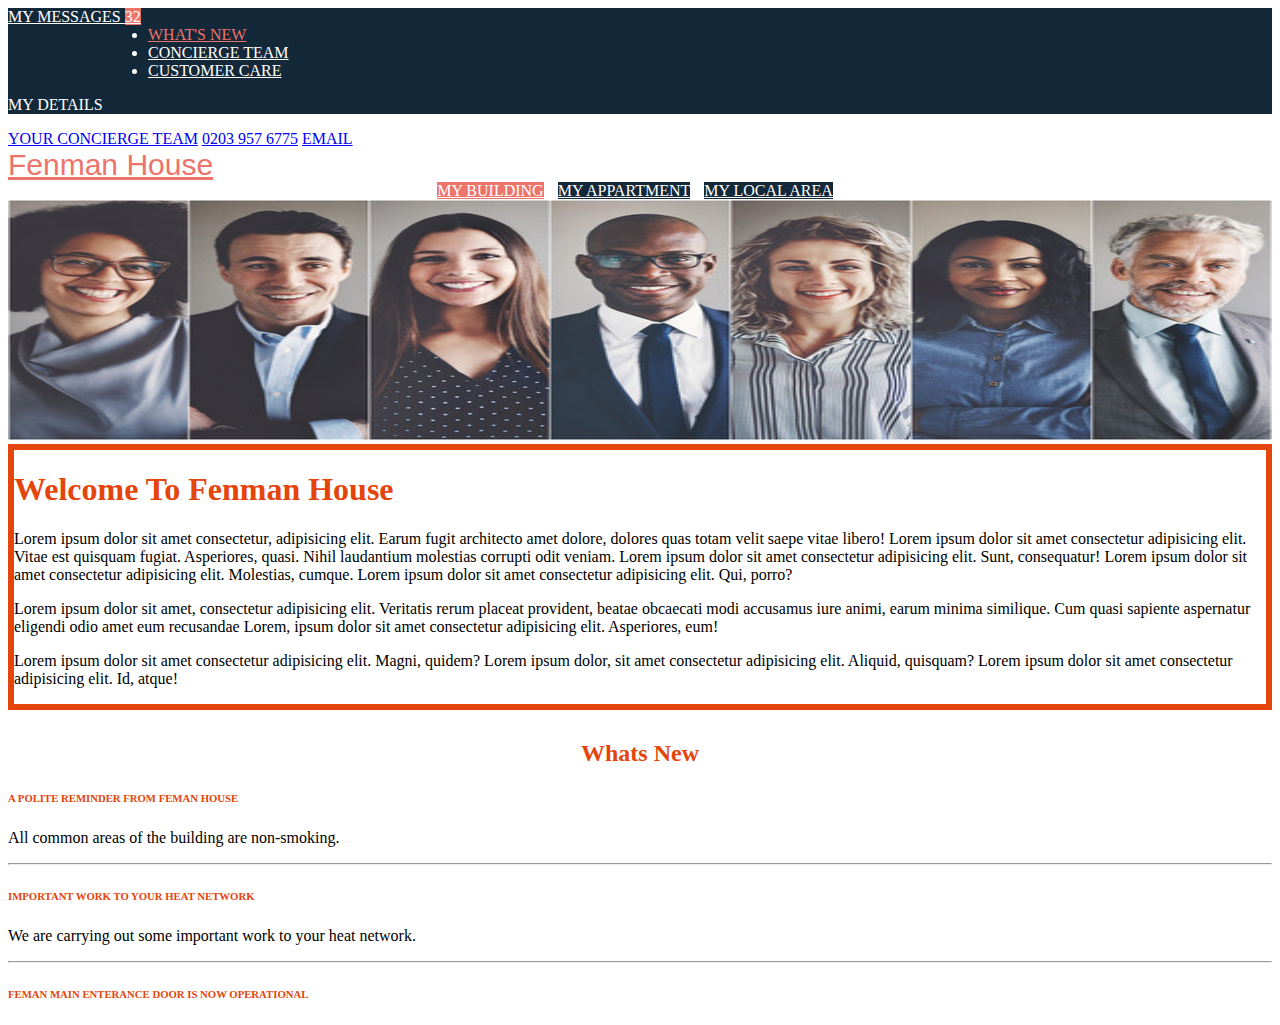
<file: index.html>
<!DOCTYPE html>
<html lang="en">

<head>
    <meta charset="UTF-8">
    <link rel="stylesheet" href="./style.css">
    <meta name="viewport" content="width=device-width, initial-scale=1.0">
    <link rel="shortcut icon" href="./images/bootstrap-logo-black.svg" type="image/x-icon">
    <link rel="stylesheet" href="https://cdnjs.cloudflare.com/ajax/libs/font-awesome/6.1.1/css/all.min.css"
        integrity="sha512-KfkfwYDsLkIlwQp6LFnl8zNdLGxu9YAA1QvwINks4PhcElQSvqcyVLLD9aMhXd13uQjoXtEKNosOWaZqXgel0g=="
        crossorigin="anonymous" referrerpolicy="no-referrer" />
    <link href="https://cdn.jsdelivr.net/npm/bootstrap@5.2.0-beta1/dist/css/bootstrap.min.css" rel="stylesheet"
        integrity="sha384-0evHe/X+R7YkIZDRvuzKMRqM+OrBnVFBL6DOitfPri4tjfHxaWutUpFmBp4vmVor" crossorigin="anonymous">
    <title>Page 01</title>





</head>

<body>

    <header>

        <nav class="navbar navbar-expand-lg" style="background-color: #132839;color: white;">
            <div class="container-fluid cont p-5 pt-0 pb-0 ">
                <a class="navbar-brand" href="#" style="color:white;">MY MESSAGES <span
                        style="background-color: #EC746B;color: white;">32</span></a>
                <div class="collapse navbar-collapse" id="navbarSupportedContent">
                    <ul class="navbar-nav me-auto mb-lg-0" style="margin:0px 100px">
                        <li class="nav-item">
                            <a class="nav-link" aria-current="page" href="./Page1.html" style="color: #EC746B;">WHAT'S
                                NEW</a>
                        </li>
                        <li class="nav-item">
                            <a class="nav-link" aria-current="page" href="./concierge_team.html"
                                style="color: white;">CONCIERGE TEAM</a>
                        </li>
                        <li class="nav-item">
                            <a class="nav-link" aria-current="page" href="./contact.html"
                                style="color: white;">CUSTOMER CARE</a>
                        </li>
                    </ul>
                    <p>MY DETAILS</p>
                </div>
            </div>
        </nav>
        <!-- Lower Navbar  -->
        <nav class="navbar navbar-expand-lg p-2">
            <div class="container-fluid">
                <div class="navbar-collapse" id="navbarNavAltMarkup">
                    <div class="navbar-nav nav-main ms-auto">
                        <a class="nav-link" href="#">YOUR CONCIERGE TEAM</a>
                        <a class="nav-link" href="#">0203 957 6775</a>
                        <a class="nav-link" href="#">EMAIL</a>
                    </div>
                </div>
            </div>
        </nav>
        <!-- Header Section  -->
        <div class="header container-fluid">
            <!-- Navbar Section  -->
            <nav class="navbar navbar-expand-lg">
                <div class="container-fluid">
                    <a class="navbar-brand" href="#"
                        style="color:#EC746B;font-family: Verdana, Geneva, Tahoma, sans-serif;font-size: 30px;">
                        Fenman House
                    </a>
                    <div class="navbar-collapse" id="navbarNavAltMarkup" style="text-align: center;">
                        <div class="navbar-nav nav-main ms-auto">
                            <a class="nav-link" href="#"
                                style="background-color: #EC746B;color: white;margin-right: 10px;">MY BUILDING</a>
                            <a class="nav-link" href="#"
                                style="background-color: #132839;color: white;margin-right: 10px;">MY APPARTMENT</a>
                            <a class="nav-link" href="#"
                                style="background-color: #132839;color: white;margin-right: 10px;">MY LOCAL AREA</a>
                        </div>
                    </div>
                </div>
            </nav>
    </header>



    <div class="page01-container">
        <!--Nav Image Portion-->

        <div class="container-fluid">
            <div class="row">
            </div>

            <div class="col-12 p-0">
                <img src="./image.jpg.jpg" alt="" height="240px" width="100%">
            </div>

        </div>
    </div>








    <!--Main portion-->

    <div class="container">
        <div class="row mt-5">
            <div class="col-8 main_border">

                <h1 class="main_color" style="font-family: 'Young Serif', serif;">Welcome To Fenman House</h1>
                <p>Lorem ipsum dolor sit amet consectetur, adipisicing elit. Earum fugit architecto amet dolore, dolores
                    quas totam velit saepe vitae libero! Lorem ipsum dolor sit amet consectetur adipisicing elit. Vitae
                    est quisquam fugiat. Asperiores, quasi. Nihil laudantium molestias corrupti odit veniam. Lorem ipsum
                    dolor sit amet consectetur adipisicing elit. Sunt, consequatur!
                    Lorem ipsum dolor sit amet consectetur adipisicing elit. Molestias, cumque. Lorem ipsum dolor sit
                    amet consectetur adipisicing elit. Qui, porro? </p>

                <p>Lorem ipsum dolor sit amet, consectetur adipisicing elit. Veritatis rerum placeat provident, beatae
                    obcaecati modi accusamus iure animi, earum minima similique. Cum quasi sapiente aspernatur eligendi
                    odio amet eum recusandae Lorem, ipsum dolor sit amet consectetur adipisicing elit. Asperiores, eum!
                </p>

                <p>Lorem ipsum dolor sit amet consectetur adipisicing elit. Magni, quidem? Lorem ipsum dolor, sit amet
                    consectetur adipisicing elit. Aliquid, quisquam? Lorem ipsum dolor sit amet consectetur adipisicing
                    elit. Id, atque! </p>

            </div>
            <div class="col-4 ">
                <h2 style="text-align: center; font-family: 'Young Serif', serif;
 ; " class="main_color">Whats New</h2>
                <h6 class="main_color" style="font-family: 'Young Serif', serif;
;">A POLITE REMINDER FROM FEMAN HOUSE</h6>
                <p> All common areas of the building are non-smoking.</p>
                <hr>
                <h6 class="main_color" style="font-family: 'Young Serif', serif;
;">IMPORTANT WORK TO YOUR HEAT NETWORK</h6>
                <p> We are carrying out some important work to your heat network.</p>
                <hr>
                <h6 class="main_color" style="font-family: 'Young Serif', serif;
;">FEMAN MAIN ENTERANCE DOOR IS NOW OPERATIONAL</h6>

            </div>
        </div>
    </div>
    </div>







    <script src="https://cdn.jsdelivr.net/npm/bootstrap@5.0.2/dist/js/bootstrap.bundle.min.js"
        integrity="sha384-MrcW6ZMFYlzcLA8Nl+NtUVF0sA7MsXsP1UyJoMp4YLEuNSfAP+JcXn/tWtIaxVXM"
        crossorigin="anonymous"></script>
</body>

</html>
</file>
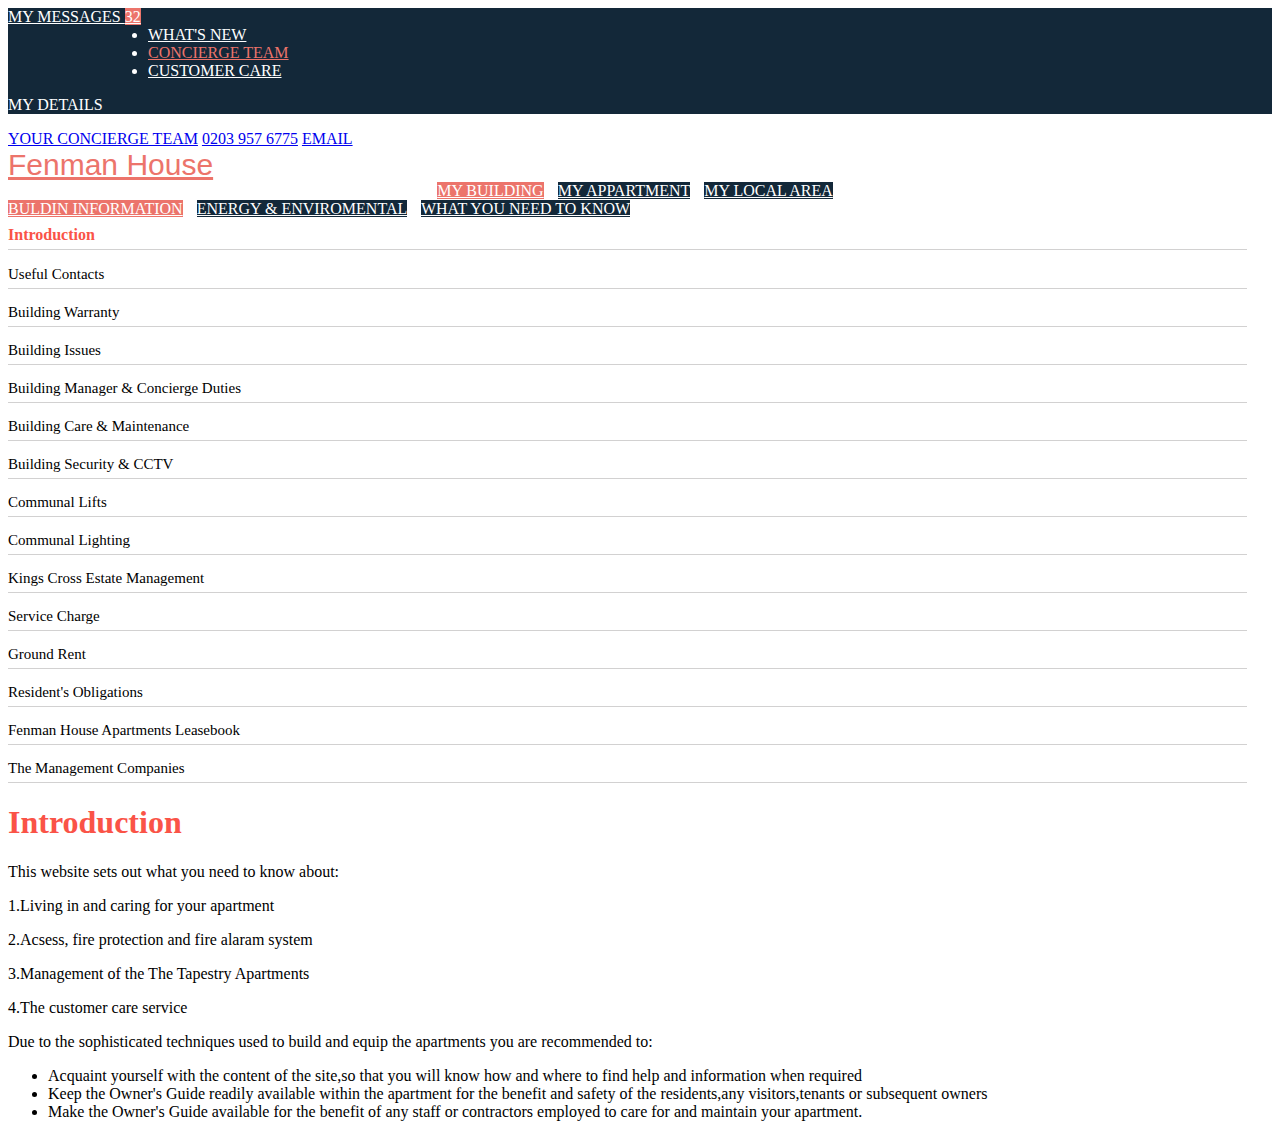
<file: concierge_team.html>
<!DOCTYPE html>
<html lang="en">

<head>
    <meta charset="UTF-8">
    <link rel="stylesheet" href="./style.css">
    <meta name="viewport" content="width=device-width, initial-scale=1.0">
    <link rel="shortcut icon" href="./images/bootstrap-logo-black.svg" type="image/x-icon">
    <link rel="stylesheet" href="https://cdnjs.cloudflare.com/ajax/libs/font-awesome/6.1.1/css/all.min.css"
        integrity="sha512-KfkfwYDsLkIlwQp6LFnl8zNdLGxu9YAA1QvwINks4PhcElQSvqcyVLLD9aMhXd13uQjoXtEKNosOWaZqXgel0g=="
        crossorigin="anonymous" referrerpolicy="no-referrer" />
    <link href="https://cdn.jsdelivr.net/npm/bootstrap@5.2.0-beta1/dist/css/bootstrap.min.css" rel="stylesheet"
        integrity="sha384-0evHe/X+R7YkIZDRvuzKMRqM+OrBnVFBL6DOitfPri4tjfHxaWutUpFmBp4vmVor" crossorigin="anonymous">
    <title>Page 02</title>
</head>

<body>
    <!-- Upper Navbar  -->
    <header>

        <nav class="navbar navbar-expand-lg" style="background-color: #132839;color: white;">
            <div class="container-fluid cont p-5 pt-0 pb-0 ">
                <a class="navbar-brand" href="#" style="color:white;">MY MESSAGES <span
                        style="background-color: #EC746B;color: white;">32</span></a>
                <div class="collapse navbar-collapse" id="navbarSupportedContent">
                    <ul class="navbar-nav me-auto mb-lg-0" style="margin:0px 100px">
                        <li class="nav-item">
                            <a class="nav-link" aria-current="page" href="./index.html" style="color: white;">WHAT'S
                                NEW</a>
                        </li>
                        <li class="nav-item">
                            <a class="nav-link" aria-current="page" href="./faman house page 2.html"
                                style="color: #EC746B;">CONCIERGE TEAM</a>
                        </li>
                        <li class="nav-item">
                            <a class="nav-link" aria-current="page" href="./contact.html"
                                style="color: white;">CUSTOMER CARE</a>
                        </li>
                    </ul>
                    <p>MY DETAILS</p>
                </div>
            </div>
        </nav>
        <!-- Lower Navbar  -->
        <nav class="navbar navbar-expand-lg p-2">
            <div class="container-fluid">
                <div class="navbar-collapse" id="navbarNavAltMarkup">
                    <div class="navbar-nav nav-main ms-auto">
                        <a class="nav-link" href="#">YOUR CONCIERGE TEAM</a>
                        <a class="nav-link" href="#">0203 957 6775</a>
                        <a class="nav-link" href="#">EMAIL</a>
                    </div>
                </div>
            </div>
        </nav>
        <!-- Header Section  -->
        <div class="header container-fluid">
            <!-- Navbar Section  -->
            <nav class="navbar navbar-expand-lg">
                <div class="container-fluid">
                    <a class="navbar-brand" href="#"
                        style="color:#EC746B;font-family: Verdana, Geneva, Tahoma, sans-serif;font-size: 30px;">
                        Fenman House
                    </a>
                    <div class="navbar-collapse" id="navbarNavAltMarkup" style="text-align: center;">
                        <div class="navbar-nav nav-main ms-auto">
                            <a class="nav-link" href="#"
                                style="background-color: #EC746B;color: white;margin-right: 10px;">MY BUILDING</a>
                            <a class="nav-link" href="#"
                                style="background-color: #132839;color: white;margin-right: 10px;">MY APPARTMENT</a>
                            <a class="nav-link" href="#"
                                style="background-color: #132839;color: white;margin-right: 10px;">MY LOCAL AREA</a>
                        </div>
                    </div>
                </div>
            </nav>
    </header>

    <div class="page02-container">
        <nav class="navbar navbar-expand-lg">
            <div class="container-fluid">
                <div class="collapse navbar-collapse" id="navbarNavAltMarkup">
                    <div class="navbar-nav nav-main ">
                        <a class="nav-link" href="#"
                            style="background-color: #EC746B;color: white;margin-right: 10px;">BULDIN INFORMATION</a>
                        <a class="nav-link" href="#"
                            style="background-color: #132839;color: white;margin-right: 10px;">ENERGY & ENVIROMENTAL</a>
                        <a class="nav-link" href="#" style="background-color: #132839;color: white;margin-right: 10px;">WHAT
                            YOU NEED TO KNOW</a>
                    </div>
                </div>
            </div>
        </nav>
    
        <!-- Content Header  -->
        <div class="container-fluid border border-danger border-5" style="width: 98%;margin-top: -8px;">
            <div class="row mt-4">
                <div class="col-lg-4 col-md-4 col-sm-12  d-flex flex-column">
                    <p
                        style="color: #fa5347;font-weight: bold;border-bottom: 1px solid rgba(71, 69, 69, 0.247);padding-bottom: 5px;">
                        Introduction</p>
                    <p class="bottom">Useful Contacts</p>
                    <p class="bottom">Building Warranty</p>
                    <p class="bottom">Building Issues</p>
                    <p class="bottom">Building Manager & Concierge Duties</p>
                    <p class="bottom">Building Care & Maintenance</p>
                    <p class="bottom">Building Security & CCTV</p>
                    <p class="bottom">Communal Lifts</p>
                    <p class="bottom">Communal Lighting</p>
                    <p class="bottom">Kings Cross Estate Management</p>
                    <p class="bottom">Service Charge</p>
                    <p class="bottom">Ground Rent</p>
                    <p class="bottom">Resident's Obligations</p>
                    <p class="bottom">Fenman House Apartments Leasebook</p>
                    <p class="bottom">The Management Companies</p>
                </div>
                <div class="col-lg-8 col-md-8 col-sm-12">
                    <h1 style="color: #fa5347;">Introduction</h1>
                    <p>This website sets out what you need to know about:</p>
                    <p>1.Living in and caring for your apartment</p>
                    <p>2.Acsess, fire protection and fire alaram system </p>
                    <p>3.Management of the The Tapestry Apartments</p>
                    <p>4.The customer care service</p>
                    <p>Due to the sophisticated techniques used to build and equip the apartments you are recommended to:
                    </p>
                    <div class="container p-4">
                        <ul>
                            <li>Acquaint yourself with the content of the site,so that you will know how and where to find
                                help and information when required</li>
                            <li>Keep the Owner's Guide readily available within the apartment for the benefit and safety of
                                the residents,any visitors,tenants or subsequent owners</li>
                            <li>Make the Owner's Guide available for the benefit of any staff or contractors employed to
                                care for and maintain your apartment.</li>
                        </ul>
                    </div>
                </div>
            </div>
        </div>
    </div>

























</body>

</html>
</file>
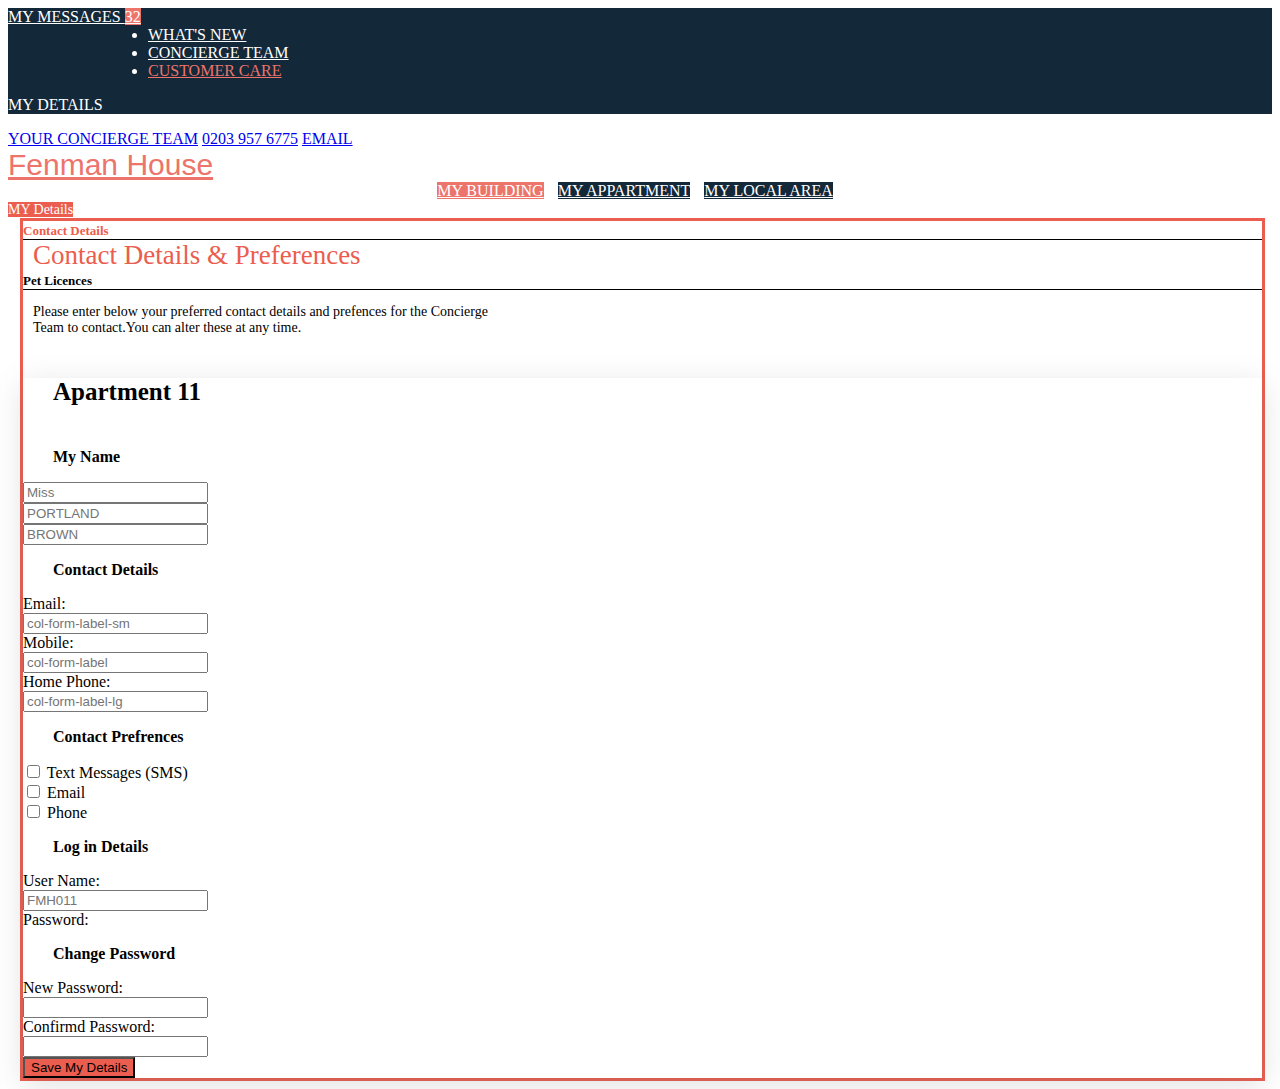
<file: contact.html>
<!DOCTYPE html>
<html lang="en">

<head>
  <meta charset="UTF-8">
  <link rel="stylesheet" href="./style.css">
  <meta name="viewport" content="width=device-width, initial-scale=1.0">
  <link rel="shortcut icon" href="./images/bootstrap-logo-black.svg" type="image/x-icon">
  <link rel="stylesheet" href="https://cdnjs.cloudflare.com/ajax/libs/font-awesome/6.1.1/css/all.min.css"
    integrity="sha512-KfkfwYDsLkIlwQp6LFnl8zNdLGxu9YAA1QvwINks4PhcElQSvqcyVLLD9aMhXd13uQjoXtEKNosOWaZqXgel0g=="
    crossorigin="anonymous" referrerpolicy="no-referrer" />
  <link href="https://cdn.jsdelivr.net/npm/bootstrap@5.2.0-beta1/dist/css/bootstrap.min.css" rel="stylesheet"
    integrity="sha384-0evHe/X+R7YkIZDRvuzKMRqM+OrBnVFBL6DOitfPri4tjfHxaWutUpFmBp4vmVor" crossorigin="anonymous">
  <title>Page 03</title>
</head>

<body>
  <header>

    <nav class="navbar navbar-expand-lg" style="background-color: #132839;color: white;">
      <div class="container-fluid cont p-5 pt-0 pb-0 ">
        <a class="navbar-brand" href="#" style="color:white;">MY MESSAGES <span
            style="background-color: #EC746B;color: white;">32</span></a>
        <div class="collapse navbar-collapse" id="navbarSupportedContent">
          <ul class="navbar-nav me-auto mb-lg-0" style="margin:0px 100px">
            <li class="nav-item">
              <a class="nav-link" aria-current="page" href="./index.html" style="color: white;">WHAT'S NEW</a>
            </li>
            <li class="nav-item">
              <a class="nav-link" aria-current="page" href="./concierge_team.html" style="color: white;">CONCIERGE
                TEAM</a>
            </li>
            <li class="nav-item">
              <a class="nav-link" aria-current="page" href="./contact.html" style="color: #EC746B;">CUSTOMER
                CARE</a>
            </li>
          </ul>
          <p>MY DETAILS</p>
        </div>
      </div>
    </nav>
    <!-- Lower Navbar  -->
    <nav class="navbar navbar-expand-lg p-2">
      <div class="container-fluid">
        <div class="navbar-collapse" id="navbarNavAltMarkup">
          <div class="navbar-nav nav-main ms-auto">
            <a class="nav-link" href="#">YOUR CONCIERGE TEAM</a>
            <a class="nav-link" href="#">0203 957 6775</a>
            <a class="nav-link" href="#">EMAIL</a>
          </div>
        </div>
      </div>
    </nav>
    <!-- Header Section  -->
    <div class="header container-fluid">
      <!-- Navbar Section  -->
      <nav class="navbar navbar-expand-lg">
        <div class="container-fluid">
          <a class="navbar-brand" href="#"
            style="color:#EC746B;font-family: Verdana, Geneva, Tahoma, sans-serif;font-size: 30px;">
            Fenman House
          </a>
          <div class="navbar-collapse" id="navbarNavAltMarkup" style="text-align: center;">
            <div class="navbar-nav nav-main ms-auto">
              <a class="nav-link" href="#" style="background-color: #EC746B;color: white;margin-right: 10px;">MY
                BUILDING</a>
              <a class="nav-link" href="#" style="background-color: #132839;color: white;margin-right: 10px;">MY
                APPARTMENT</a>
              <a class="nav-link" href="#" style="background-color: #132839;color: white;margin-right: 10px;">MY LOCAL
                AREA</a>
            </div>
          </div>
        </div>
      </nav>
  </header>



  <div class="page3-container">
    <nav class="navbar navbar-light ">
      <div class="container-fluid  col-12 col-sm-12 col-md-12 col-lg-12 col-xl-12  ">
        <span style="font-size: 14px;color:white;background-color: #eb5d4e;" class="navbar-brand mb-0 h1 p-2">MY
          Details</span>
      </div>
      <div style="border:3px solid #eb5d4e;margin-left: 12px;width: 98%;"
        class="container-fluid  col-11 col-sm-11 col-md-11 col-lg-11 col-xl-11  p-2 ">
        <div style="border-bottom: 1px solid;" class="col-6 col-sm-6 mt-4 col-md-3 col-lg-3 col-xl-3 ">
          <span style="color: #eb5d4e;font-size: 13px;font-weight: 700;">Contact Details</span>
        </div>
        <div class="col-6 col-sm-6 mt-4 col-md-9 col-lg-9 col-xl-9 ">
          <span
            style="font-size: 27px;color: #eb5d4e;font-family: 'Times New Roman', Times, serif;margin-left: 10px;">Contact
            Details & Preferences</span>
        </div>
        <div style="border-bottom: 1px solid;" class="col-6 col-sm-6  col-md-3 col-lg-3 col-xl-3 ">
          <span style="font-size: 13px;font-weight: 600;">Pet Licences</span>
        </div>
        <div class="col-6 col-sm-6  col-md-9 col-lg-9 col-xl-9 ">
          <p style="margin-left: 10px;font-size: 14px;font-weight: 500;">Please enter below your preferred contact
            details and prefences for the Concierge <br> Team to contact.You can alter these at any time. </p>
        </div>
        <div class="col-6 col-sm-6  col-md-3 col-lg-3 col-xl-3 ">
          <!-- <span style="font-size: 13px;font-weight: 600;">Pet Licences</span> -->
        </div>
        <div class="col-6 col-sm-6  col-md-9 col-lg-9 col-xl-9 box9">
          <h5 style="margin-left: 30px;font-size: 25px;" class="mt-4">Apartment 11</h5>
          <p style="margin-left: 30px;font-weight: bold;" class="mt-4">My Name</p>
          <div class="row">
            <div class="col">
              <input type="text" class="form-control" placeholder="Miss" aria-label="First name">
            </div>
            <div class="col">
              <input type="text" class="form-control" placeholder="PORTLAND" aria-label="Last name">
            </div>
            <div class="col">
              <input type="text" class="form-control" placeholder="BROWN" aria-label="Last name">
            </div>
          </div>
          <p style="margin-left: 30px;font-weight: bold;" class="mt-4">Contact Details</p>
          <div class="row mb-3">
            <label for="colFormLabelSm" class="col-sm-2 col-form-label col-form-label-sm">Email:</label>
            <div class="col-sm-10">
              <input type="email" class="form-control form-control-sm" id="colFormLabelSm"
                placeholder="col-form-label-sm">
            </div>
          </div>
          <div class="row mb-3">
            <label for="colFormLabelSm" class="col-sm-2 col-form-label col-form-label-sm">Mobile:</label>
  
            <div class="col-sm-10">
              <input type="email" class="form-control" id="colFormLabel" placeholder="col-form-label">
            </div>
          </div>
          <div class="row">
            <label for="colFormLabelSm" class="col-sm-2 col-form-label col-form-label-sm">Home Phone:</label>
  
            <div class="col-sm-10">
              <input type="email" class="form-control form-control-lg" id="colFormLabelLg"
                placeholder="col-form-label-lg">
            </div>
          </div>
          <p style="margin-left: 30px;font-weight: bold;" class="mt-4">Contact Prefrences</p>
          <div class="col-auto">
            <div class="form-check">
              <input class="form-check-input" type="checkbox" id="autoSizingCheck2">
              <label class="form-check-label" for="autoSizingCheck2">
                Text Messages (SMS)
              </label>
            </div>
            <div class="col-auto">
              <div class="form-check">
                <input class="form-check-input" type="checkbox" id="autoSizingCheck2">
                <label class="form-check-label" for="autoSizingCheck2">
                  Email
                </label>
              </div>
              <div class="col-auto">
                <div class="form-check">
                  <input class="form-check-input" type="checkbox" id="autoSizingCheck2">
                  <label class="form-check-label" for="autoSizingCheck2">
                    Phone
                  </label>
                </div>
                <p style="margin-left: 30px;font-weight: bold;" class="mt-4">Log in Details</p>
                <div class="row mb-3">
                  <label for="colFormLabelSm" class="col-sm-2 col-form-label col-form-label-sm">User Name:</label>
  
                  <div class="col-sm-10">
                    <input type="email" class="form-control" id="colFormLabel" placeholder="FMH011">
                  </div>
                </div>
                <div class="row mb-3">
                  <label for="colFormLabelSm" class="col-sm-2 col-form-label col-form-label-sm">Password:</label>
  
                  <div class="col-sm-10">
                    <!-- <input  type="email" class="form-control" id="colFormLabel" placeholder="FMH011"> -->
                  </div>
                </div>
                <p style="margin-left: 30px;font-weight: bold;" class="mt-4">Change Password</p>
                <div class="row mb-3">
                  <label for="colFormLabelSm" class="col-sm-2 col-form-label col-form-label-sm">New Password:</label>
  
                  <div class="col-sm-10">
                    <input type="email" class="form-control" id="colFormLabel">
                  </div>
                </div>
                <div class="row mb-3">
                  <label for="colFormLabelSm" class="col-sm-2 col-form-label col-form-label-sm">Confirmd Password:</label>
  
                  <div class="col-sm-10">
                    <input type="email" class="form-control" id="colFormLabel">
                  </div>
                </div>
                <div class="d-grid gap-2 d-md-flex justify-content-md-end">
                  <button style="background-color: #eb5d4e;" class="btn  me-md-2" type="button">Save My Details</button>
                </div>
  
  
  
  
  
              </div>
  
            </div>
    </nav>
  </div>






</body>

</html>
</file>
<file: style.css>
.logo_32 {
    background-color: rgb(226, 55, 55);
    color: white;
    padding: 5px;
}

.nav_links {
    color: white;
}

.navbar-toggler-icon {
    background-color: white;
    border: 5px solid white;
}


.navbar-toggler-icon {
        background-color: white;
        border: 5px solid white;
    }


.header-building {
    background-color:#0c263b;
    color: white;
    padding:5px  15px;
    margin: 2px;
    font-family: 'Young Serif', serif;

}

.header-department {
    background-color:#0c263b;
    color: white;
    padding:5px  15px;
    margin: 2px;
    font-family: 'Young Serif', serif;

}

.header-local {
    background-color:#0c263b;
    color: white;
    padding:5px  15px;
    margin: 2px;
    font-family: 'Young Serif', serif;

    
}

.main_border{
    border: 6px solid rgb(228, 69, 12);
    height: auto;
    margin-bottom: 30px;
}

.main_color{
    color:  rgb(228, 69, 12);
}

.img_header{
    background-color:#0c263b;;
    color: rgb(228, 69, 12);
    height: 180px;
    padding-top: 15px;
    padding: 60px 15px;
    font-family: 'Young Serif', serif;

}


/* Page 2 CSS */
.cont .navbar-brand {
    color: white;
}
.bottom{
    padding-bottom: 5px;
    padding-top: 0px;
    font-size: 15px;
    border-bottom: 1px solid  rgba(71, 69, 69, 0.247);
}


.hhh {
    margin-left: 20px;
    width: 150px;
}

.jhj {
    color: aquamarine;
    justify-content: center;
    align-items: center;
}

.para {
    justify-content: space-between;
    display: flex;
}

.box9 {
    box-shadow: rgba(100, 100, 111, 0.2) 0px 7px 29px 0px;
}
</file>
